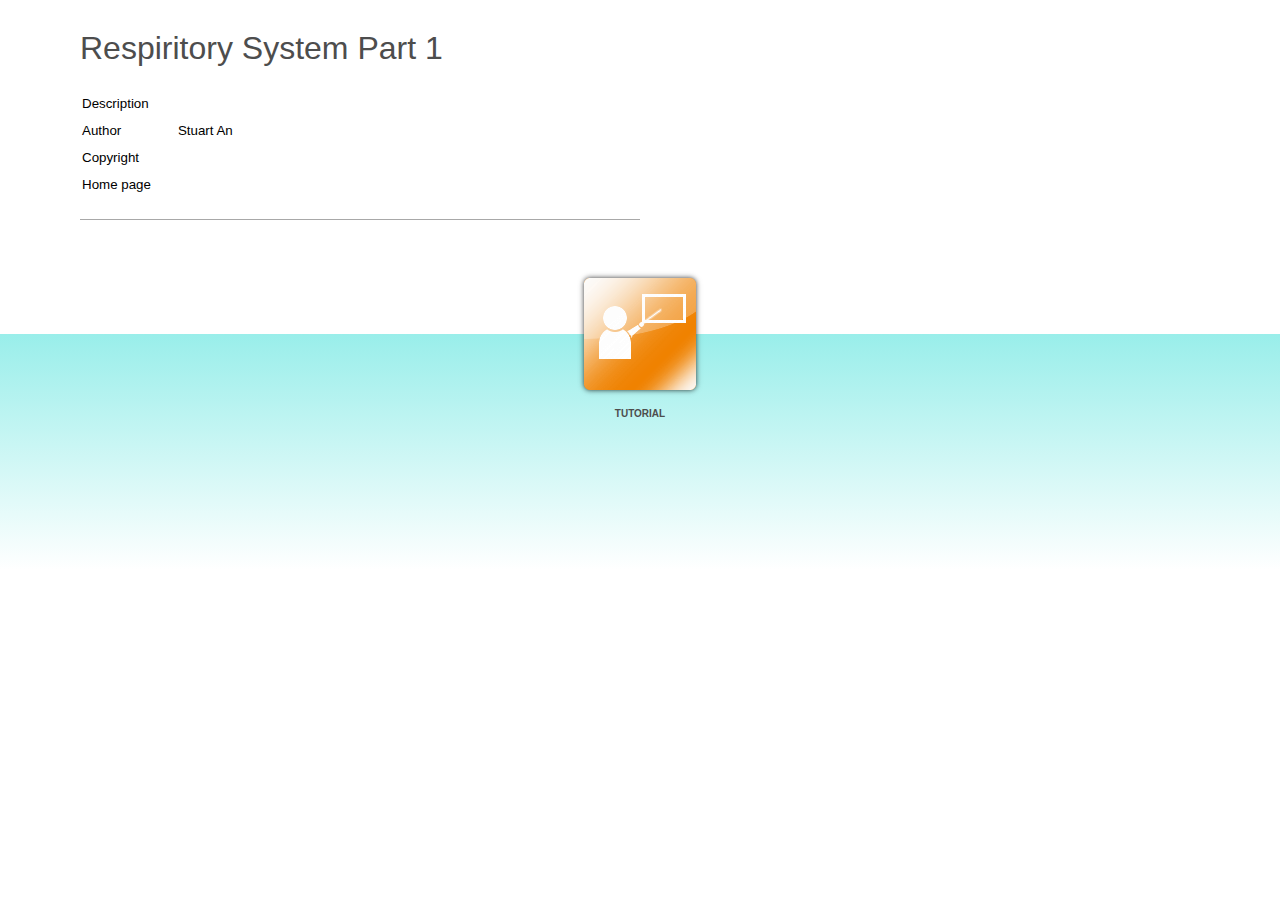
<file: index.html>
﻿<!DOCTYPE html>
<html lang="en-US" dir="ltr">
<head>
	<title>Respiritory System Part 1</title>
	<meta http-equiv="Content-Type" content="text/html; charset=utf-8"/>
	<meta http-equiv="imagetoolbar" content="no" />
	<meta name="generator" content="ActivePresenter 8.5.4"/>
	<meta name="author" content="Stuart An" />
	<meta name="copyright" content=" " />
	<meta name="description" content=""/>

	<link rel="stylesheet" type="text/css" href="index.css" />

	<script type="text/javascript">
		var language = {"Tutorial":"Tutorial","Description":"Description","Author":"Author","DemoIntro":"Play presentation automatically","Copyright":"Copyright","TestIntro":"Choose this mode to do a test","Homepage":"Home page","Practice":"Practice","Test":"Test","Demo":"Demonstration","TutorialIntro":"Tutorial mode","PracticeIntro":"Choose this mode to practise more","OpenPrezError":"Could not open presentation.\nError: "};
		var PlayModes = {
			DEMO: 1,
			TUT: 2,
			PRAC: 4,
			TEST: 8
		};

		var opmodes = 2;
		function openPrez(url, mode) {
			try {
				var margin = 40;
				var top = margin, 
					left = margin, 
					width = screen.availWidth - 2 * margin, 
					height = screen.availHeight - 4 * margin;
				var styles = 'top=' + top + ',left=' + left + ',width=' + width + ',height=' + height
					+ ',location=no,toolbar=no,directories=no,status=no,menubar=no,scrollbars=yes,resizable=yes';
				var owin = window.open(encodeURI(url), '_blank', styles);
				if (owin)
					owin.focus();
			}
			catch (e) {
				alert(language.OpenPrezError + e);
			}
			return false;
		};
	</script>
</head>

<body>
	<div id="ap-top-container" class="ap-top-container">
		<div class="ap-sub-container">
			<div class="ap-layout-top">
				<script>
					var apInfoHTML = '<h1>Respiritory System Part 1</h1> \
									<table> \
										<tr> \
											<td>' + language.Description + '</td> \
											<td class="ap-left-indent" ></td> \
										</tr> \
										<tr> \
											<td>' +language.Author + '</td> \
											<td class="ap-left-indent">Stuart An</td> \
										</tr> \
										<tr> \
											<td>' + language.Copyright + '</td> \
											<td class="ap-left-indent"></td> \
										</tr> \
										<tr> \
											<td>' + language.Homepage + '</td> \
											<td class="ap-left-indent"><a href="" target="_blank"></a></td> \
										</tr>\
									</table> \
									<div class="ap-static-line"> \
									</div>';

					var container = document.getElementById('ap-top-container');
					var layoutTop = container.getElementsByClassName('ap-layout-top')[0];
					var apInfo = document.createElement('div');
					apInfo.classList.add('ap-info');
					apInfo.innerHTML = apInfoHTML;
					layoutTop.appendChild(apInfo);
				</script>
			</div>
		</div>
		<div class="ap-layout-bottom-container">
			<div class="ap-layout-bottom">
				<script>
					var container = document.getElementById('ap-top-container');
					var layoutBottom = container.getElementsByClassName('ap-layout-bottom')[0];
					
					var modes = [PlayModes.DEMO, PlayModes.TUT, PlayModes.PRAC, PlayModes.TEST];
					var classes = ['ap-operation-demo-btn', 'ap-operation-tutorial-btn', 'ap-operation-practice-btn', 'ap-operation-test-btn'];
					var pages = ['demo.html', 'tutorial.html', 'practice.html', 'test.html'];
					var titles = [language.DemoIntro, language.TutorialIntro, language.PracticeIntro, language.TestIntro];
					var texts = [language.Demo, language.Tutorial, language.Practice, language.Test];
					var icons = ['demo.png', 'tutorial.png', 'practice.png', 'test.png'];

					for (var i = 0; i < 4; ++i){
						if ((modes[i] & opmodes) != modes[i])
							continue;
						var btnMode = document.createElement('div');
						btnMode.classList.add('ap-operation-btn');
						btnMode.classList.add(classes[i]);
						btnMode.setAttribute('title', titles[i]);
						btnMode.setAttribute('onClick', 'openPrez("' + pages[i] +'")', titles[i]);
						btnMode.innerHTML += '<img src="index-images/' + icons[i] + '"/>' + '<div class="ap-btn-text">' + texts[i] + '</div>';
						layoutBottom.appendChild(btnMode);
					}
				</script>
			</div>
		</div>
	</div>
</body>
</html>
</file>
<file: index.css>
/*!
 * ActivePresenter HTML5 Output File
 * Copyright (c) Atomi Systems, Inc. All rights reserved.
 * https://atomisystems.com/activepresenter/
 * Version: 8.5.4
 * Date: 2021.11.18
 */
* {
	vertical-align: baseline;
	font-weight: inherit;
	font-family: inherit;
	font-style: inherit;
	padding: 0;
	margin: 0;
}
a:link {color:#5e5e5e; text-decoration:none;}
a:visited {color:#5e5e5e; text-decoration:none}
a:active {color:#5e5e5e; text-decoration:none}
a:hover {color:#5e5e5e; text-decoration:none}
p{
	font-size:10pt;
}
td{
	font-size:10pt;
	padding-top:5px;
	padding-bottom:5px;
}
td.ap-left-indent
{
	padding-left:25px;
}
img {
	border: 0 none;
}
h1{
	font-size:2em;
	font-weight:normal;
	padding-bottom:22px;
	color:#4d4d4d;
}
html, body {
	font-family: Arial;
	height:100%;
}
.ap-top-container {
	position:relative;
	width:100%;
	min-height:100%;
}
.ap-sub-container{
	margin:0px 40px;
	width:600px;
}
.ap-layout-top{
	padding-top:20px;
	min-height:250px;
}
.ap-layout-top .ap-logo{
	float:left;
	width:128px;
}
.ap-layout-top .ap-logo img{
}
.ap-layout-top .ap-info{
	margin-left:40px;
	padding-top:10px;
	padding-bottom:30px;
}
.ap-layout-top .ap-info p{
	font-size:9pt;
	line-height:180%;
}
.ap-layout-top .ap-info .ap-static-line{
	border-top:1px solid #a8a8a8;
	margin-top:20px;
	padding:10px 0px;
}
.ap-btn-text{
	margin-left:auto;
	margin-right:auto;
	font-size:10px;
	font-weight:bold;
	color:#4d4d4d;
	text-transform:uppercase;
	font-family: Arial;
	padding: 10px;
	text-align: center;
 }
 
.ap-layout-bottom-container {
	height: 300px;
	background: linear-gradient(white 0px, white 64px, rgb(153, 238, 234) 64px, white 300px);
}

.ap-layout-bottom {
	margin-left:auto;
	margin-right:auto;
	display: flex;
	width: 800px;
 }
 
.ap-operation-btn  > img{
	width:128px;
	height:128px;
	margin-left:auto;
	margin-right:auto;
}

.ap-operation-btn:hover   > img {
	filter: drop-shadow(0px 0px 10px yellow);
	-webkit-filter: drop-shadow(0px 0px 10px yellow);    
}

.ap-operation-btn {
	cursor:pointer;
	flex-grow: 1;
	display: flex;
	flex-direction: column;
	transition: transform 1s;
}

.ap-operation-btn:hover {
	transform: translateY(-10px);
	transition: transform 1s;
}
</file>
